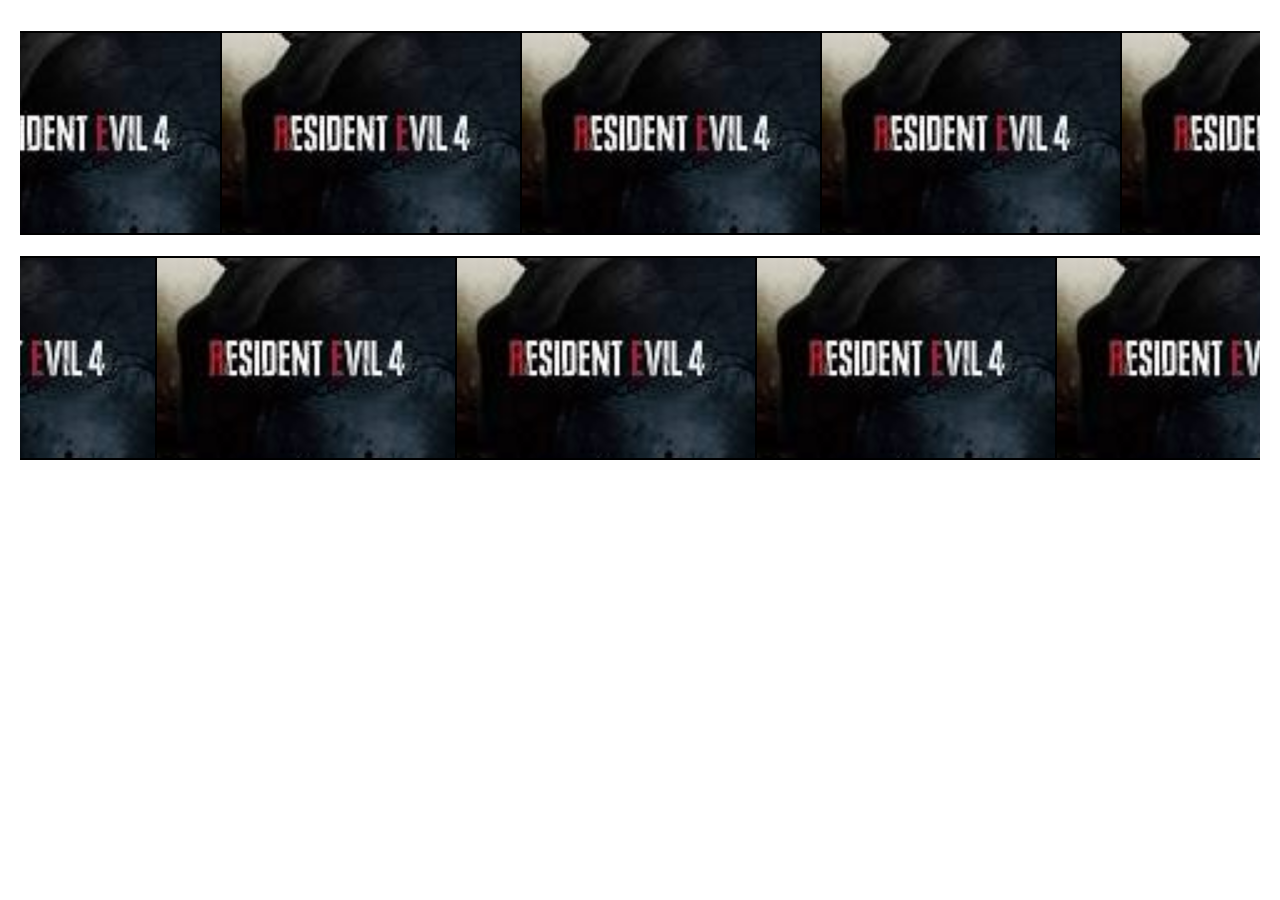
<file: index2.html>
<!DOCTYPE html>
<html lang="en">

<head>
    <meta charset="UTF-8">
    <meta name="viewport" content="width=device-width, initial-scale=1.0">
    <title>FAQ Dropdown Menu</title>
    <style>
        body {
            font-family: Arial, sans-serif;
            margin: 20px;
        }



        .carrusel {
            height: 25vh;
            display: flex;
            align-items: center;
        }

        .carrusel-items {
            display: flex;
            overflow-x: hidden;
            overflow-y: hidden;
            padding: 30px 0px;
        }

        .carrusel-item {
            min-width: 300px;
            max-width: 300px;
            height: 200px;
            outline: 2px solid black;
            cursor: pointer;
        }

        .carrusel-item img {
            width: 100%;
            height: 100%;
            object-fit: cover;
        }

        .carrusel-item:hover {
            transform: scale(1.2);
        }
    </style>
</head>

<body>



    <div class="carrusel carrusel-1">
        <div class="carrusel-items">
            <div class="carrusel-item">
                <img src="./img/Games-Images/residentevil4remake.jpg" alt="" />
            </div>
            <div class="carrusel-item">
                <img src="./img/Games-Images/residentevil4remake.jpg" alt="" />
            </div>
            <div class="carrusel-item">
                <img src="./img/Games-Images/residentevil4remake.jpg" alt="" />
            </div>
            <div class="carrusel-item">
                <img src="./img/Games-Images/residentevil4remake.jpg" alt="" />
            </div>
            <div class="carrusel-item">
                <img src="./img/Games-Images/residentevil4remake.jpg" alt="" />
            </div>
            <div class="carrusel-item">
                <img src="./img/Games-Images/residentevil4remake.jpg" alt="" />
            </div>
            <div class="carrusel-item">
                <img src="./img/Games-Images/residentevil4remake.jpg" alt="" />
            </div>
            <div class="carrusel-item">
                <img src="./img/Games-Images/residentevil4remake.jpg" alt="" />
            </div>
            <div class="carrusel-item">
                <img src="./img/Games-Images/residentevil4remake.jpg" alt="" />
            </div>
            <div class="carrusel-item">
                <img src="./img/Games-Images/residentevil4remake.jpg" alt="" />
            </div>
            <div class="carrusel-item">
                <img src="./img/Games-Images/residentevil4remake.jpg" alt="" />
            </div>
            <div class="carrusel-item">
                <img src="./img/Games-Images/residentevil4remake.jpg" alt="" />
            </div>
        </div>
    </div>


    <div class="carrusel carrusel-2">
        <div class="carrusel-items">
            <div class="carrusel-item">
                <img src="./img/Games-Images/residentevil4remake.jpg" alt="Resident Evil 4 Remake" />
            </div>
            <div class="carrusel-item">
                <img src="./img/Games-Images/residentevil4remake.jpg" alt="" />
            </div>
            <div class="carrusel-item">
                <img src="./img/Games-Images/residentevil4remake.jpg" alt="" />
            </div>
            <div class="carrusel-item">
                <img src="./img/Games-Images/residentevil4remake.jpg" alt="" />
            </div>
            <div class="carrusel-item">
                <img src="./img/Games-Images/residentevil4remake.jpg" alt="" />
            </div>
            <div class="carrusel-item">
                <img src="./img/Games-Images/residentevil4remake.jpg" alt="" />
            </div>
            <div class="carrusel-item">
                <img src="./img/Games-Images/residentevil4remake.jpg" alt="" />
            </div>
            <div class="carrusel-item">
                <img src="./img/Games-Images/residentevil4remake.jpg" alt="" />
            </div>
            <div class="carrusel-item">
                <img src="./img/Games-Images/residentevil4remake.jpg" alt="" />
            </div>
            <div class="carrusel-item">
                <img src="./img/Games-Images/residentevil4remake.jpg" alt="" />
            </div>
            <div class="carrusel-item">
                <img src="./img/Games-Images/residentevil4remake.jpg" alt="" />
            </div>
            <div class="carrusel-item">
                <img src="./img/Games-Images/residentevil4remake.jpg" alt="" />
            </div>
        </div>
    </div>



    <!-- <h1>FAQs</h1>

        <div class="faq-item" onclick="toggleFaq('faq1')">
            <h3>Availability</h3>
            <div id="faq1" class="faq-content">
                <p>All products are available unless marked as out of stock.</p>
                <button onclick="hideFaq('faq1', event)">Close</button>
            </div>
        </div>

        <div class="faq-item" onclick="toggleFaq('faq2')">
            <h3>Delivery</h3>
            <div id="faq2" class="faq-content">
                <p>Delivery times range from 3 to 7 business days, depending on the location.</p>
                <button onclick="hideFaq('faq2', event)">Close</button>
            </div>
        </div>

        <div class="faq-item" onclick="toggleFaq('faq3')">
            <h3>Usage</h3>
            <div id="faq3" class="faq-content">
                <p>Instructions for using our products are included in the packaging.</p>
                <button onclick="hideFaq('faq3', event)">Close</button>
            </div>
        </div> -->

    <!-- <script>
            function toggleFaq(faqId) {
                const content = document.getElementById(faqId);
                const allContents = document.querySelectorAll('.faq-content');

                allContents.forEach((item) => {
                    if (item.id !== faqId) {
                        item.style.display = 'none'; // Hide others
                    }
                });

                // Toggle the visibility of the clicked FAQ
                if (content.style.display === 'block') {
                    content.style.display = 'none';
                } else {
                    content.style.display = 'block';
                }
            }

            function hideFaq(faqId, event) {
                const content = document.getElementById(faqId);
                content.style.display = 'none';
                event.stopPropagation(); // Prevent triggering the toggle function
            }
        </script> -->

    <script>
        document.addEventListener("DOMContentLoaded", () => {
            const carrusel1 = document.querySelector(".carrusel-1 .carrusel-items");
            const maxScrollLeft1 = carrusel1.scrollWidth - carrusel1.clientWidth;
            let step1 = 1;
            let intervalo1;

            const startCarrusel1 = () => {
                intervalo1 = setInterval(() => {
                    carrusel1.scrollLeft += step1;

                    if (carrusel1.scrollLeft >= maxScrollLeft1) {
                        carrusel1.scrollLeft = 0; // Reiniciar al inicio
                    }
                }, 10);
            };

            const stopCarrusel1 = () => {
                clearInterval(intervalo1);
            };

            carrusel1.addEventListener("mouseover", stopCarrusel1);
            carrusel1.addEventListener("mouseout", startCarrusel1);

            startCarrusel1();
        });


        // ----------------------------------------------------------------------------------------------------------


        document.addEventListener("DOMContentLoaded", () => {
            const carrusel2 = document.querySelector(".carrusel-2 .carrusel-items");
            const maxScrollLeft2 = carrusel2.scrollWidth - carrusel2.clientWidth;
            let step2 = -1;
            let intervalo2;

            const startCarrusel2 = () => {
                intervalo2 = setInterval(() => {
                    carrusel2.scrollLeft += step2;

                    if (carrusel2.scrollLeft <= 0) {
                        carrusel2.scrollLeft = maxScrollLeft2; // Reiniciar al final
                    }
                }, 10);
            };

            const stopCarrusel2 = () => {
                clearInterval(intervalo2);
            };

            carrusel2.addEventListener("mouseover", stopCarrusel2);
            carrusel2.addEventListener("mouseout", startCarrusel2);

            startCarrusel2();
        });

    </script>
</body>

</html>
</file>
